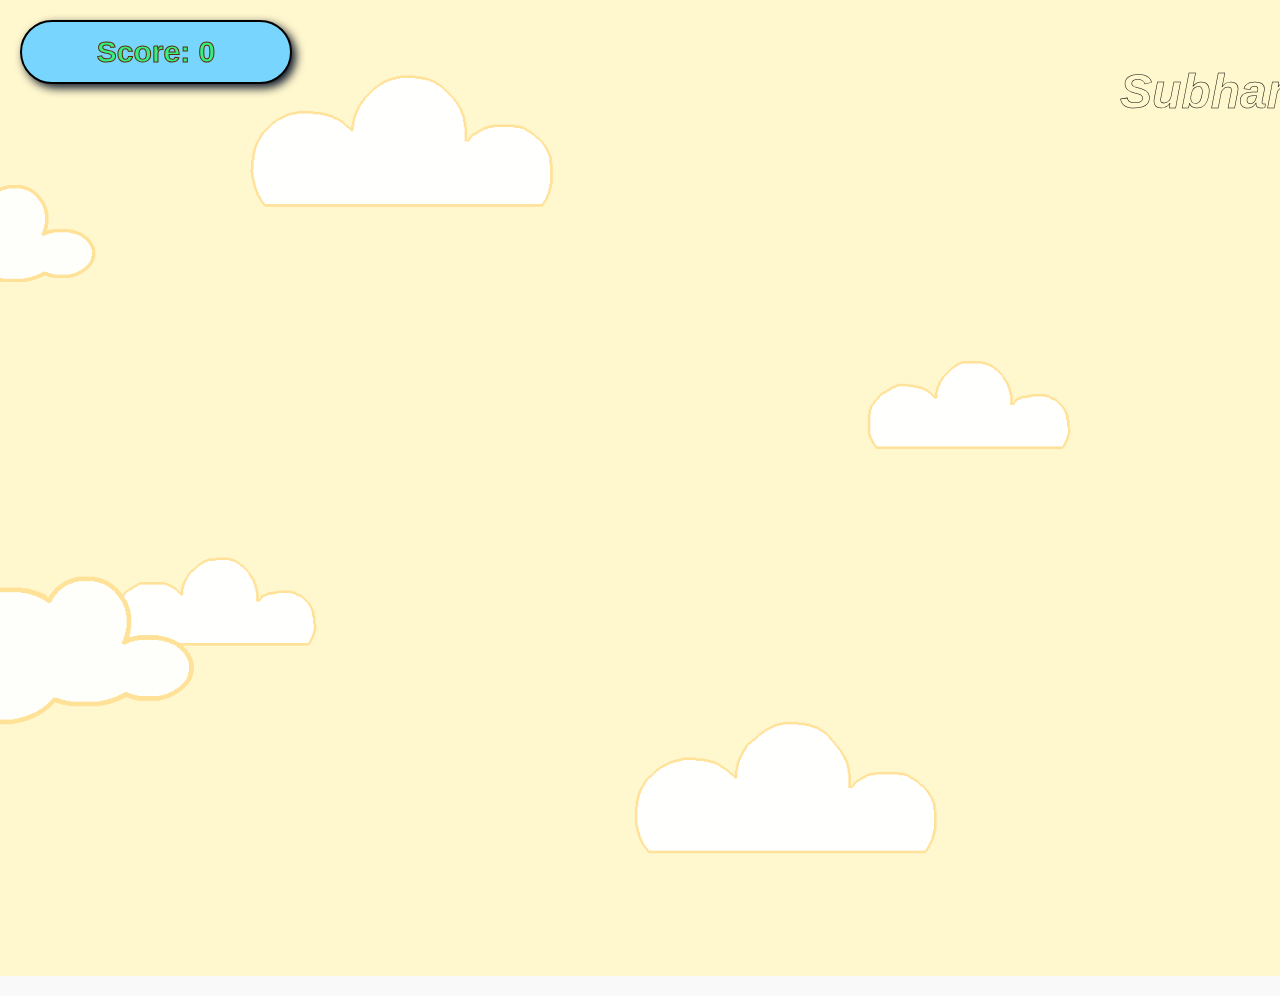
<file: index.html>
<!DOCTYPE html>
<html lang="en">
<head>
    <meta charset="UTF-8">
    <meta name="viewport" content="width=device-width, initial-scale=1.0">
    <title>Simple Game</title>
    <link rel="stylesheet" href="styles.css">
</head>
<body>
    <div id="fullscreenBackground"></div>
    <div id="orientationMessage">
        Please rotate your device to landscape mode to play the game.
    </div>
    <div id="gameArea">
        <div id="pointDisplay" class="point-Display"></div>
        <div id="Balloon">
            <div id="bg_img" style="background-image: url('/images/bg screen image.png');"></div> <!-- Set background image dynamically -->
            <div id="scoreDisplay" class="score-Display">
                Score: 0
            </div>
            
            <!-- Interactive Elements -->
            <div id="pump_handle"></div>
            <div id="air_nuzzle"></div>
            <div id="air_pump_machine"></div>
            <div id="cloud"></div>
            <div id="cloud1"></div>
            <div id="cloud2"></div>
            <div id="birds"></div>
            <div id="birds1"></div>
                        <div id="name"><i>Subhan Ali</i></div>
            
            <button id="pauseButton">Pause</button>
            
            <!-- Audio for Pop Sound -->
            <audio id="popSound" src="/images/pop sund.mp3" preload="auto"></audio>
        </div>
    </div>
    <script src="game.js"></script>
</body>
</html>
</file>
<file: styles.css>
/* General Reset */
* {
  margin: 0; /* Remove default margin from all elements */
  padding: 0; /* Remove default padding from all elements */
  box-sizing: border-box; /* Ensure padding and border are included in element's width and height */
}

/* Body Styles */
body {
  margin: 0; /* Remove default margin from the body */
  overflow: hidden; /* Hide scrollbars to ensure no scroll on the screen */
  display: flex; /* Use flexbox to center the content */
  justify-content: center; /* Horizontally center the content */
  align-items: center; /* Vertically center the content */
  height: 100vh; /* Make body take up full viewport height */
  background-color: #f9f9f9; /* Set a white background for the body */
}

/* Game Area */
#gameArea {
  width: 100vw; /* Ensure the game area takes up the full viewport width */
  height: 100vh; /* Ensure the game area takes up the full viewport height */
  position: relative; /* Make the game area a reference point for absolutely positioned elements */
}

/* Background Image */
#gameArea #bg_img {
  width: 125rem; /* Make the background cover the full width of the game area */
  height: 61rem; /* Make the background cover the full height of the game area */
  background-image: url("/images/bg screen image.png"); /* Set the background image */
  background-size: cover; /* Ensure the background image covers the entire area */
  background-position: center; /* Center the background image */
  position: absolute; /* Position the background absolutely within the game area */
  top: 0; /* Align the top edge of the background with the top of the game area */
  left: 0; /* Align the left edge of the background with the left of the game area */
}

/* Air Pump Machine */
#gameArea #air_pump_machine {
  pointer-events: none; /* Disable pointer events */
  padding: 8rem; /* Add padding to the pump machine for some internal space */
  background-image: url("/images/air pumping machine.png"); /* Set the pump machine image */
  background-size: 12rem; /* Adjust the background size */
  background-repeat: no-repeat; /* Prevent repeating the background image */
  position: absolute; /* Position the pump machine absolutely within the game area */
  left: 107rem; /* Position the pump machine near the right edge */
  top: 45rem; /* Position the pump machine near the bottom */
  transition: transform 0.6s ease-in-out; /* Smooth transition effect for transformations */
  z-index: 10; /* Set a higher z-index to bring the pump in front of other elements */
}

/* Pump Handle */
#gameArea #pump_handle {
  pointer-events: none; /* Disable pointer events */
  padding: 6rem; /* Add padding to the pump handle */
  background-image: url("/images/pump handle.png"); /* Set the pump handle image */
  background-size: 110%; /* Adjust the background size */
  background-repeat: no-repeat; /* Prevent repeating the background image */
  position: absolute; /* Position the pump handle absolutely within the game area */
  left: 106rem; /* Position the handle to the right */
  top: 39rem; /* Position the handle towards the top */
  cursor: pointer; /* Change the cursor to a pointer when hovering */
  transition: transform 0.7s ease-in-out; /* Smooth transition effect for transformations */
  z-index: 5; /* Lower z-index so it appears behind the air pump machine */
  width: 2rem; /* Set the width of the pump handle */
  height: 15rem; /* Set the height of the pump handle */
}

/* Air Nuzzle */
#gameArea #air_nuzzle {
  pointer-events: none; /* Disable pointer events */
  padding: 7rem; /* Add padding to the air nuzzle */
  background-image: url("/images/air_nuzzle.png"); /* Set the air nuzzle image */
  background-size: 13rem; /* Adjust the background size */
  background-repeat: no-repeat; /* Prevent repeating the background image */
  position: absolute; /* Position the air nuzzle absolutely within the game area */
  left: 99.3rem; /* Position the air nuzzle towards the left */
  top: 43rem; /* Position the air nuzzle near the bottom */
  transition: transform 0.6s ease-in-out; /* Smooth transition effect for transformations */
  z-index: 2; /* Set a higher z-index to bring the air nuzzle in front of the thread */
}

/* Balloon Styles */
#gameArea .balloon {
  -webkit-tap-highlight-color: transparent; /* Remove tap highlight color on mobile devices */
  user-select: none; /* Prevent text selection */
  -webkit-user-drag: none; /* Prevent drag highlight */
  transform-origin: bottom center; /* Set the origin for scaling */
  cursor: pointer; /* Change the cursor to a pointer when hovering */
  transform: translateX(-50%) scale(0); /* Start with scale 0 for the animation */
  transition: left 0.2s linear, top 0.5s linear, transform 0.2s ease, opacity 0.3s ease; /* Smooth transitions for movement, scaling, and opacity */
  z-index: 1; /* Ensure the balloon is above other elements */
}

/* Balloon Inflate Animation */
@keyframes balloonInflate {
  0% {
    transform: translateX(-50rem) scale(0); /* Start with scale 0 */
    opacity: 0; /* Balloon is invisible at the start */
  }
  100% {
    transform: translateX(-50rem) scale(1.2); /* Inflate the balloon to 1.2x its size */
    opacity: 1; /* Make the balloon fully visible */
  }
}

/* Balloon Flying Animation */
@keyframes balloonFly {
  0% {
    transform: translateX(-50%) scale(0.2); /* Start small */
    opacity: 1; /* Balloon is visible */
  }
  100% {
    transform: translateX(-50%) scale(0); /* Shrink the balloon to 0 */
    opacity: 0; /* Make the balloon invisible */
    bottom: 100%; /* Move the balloon upwards out of the screen */
  }
}

/* Pumping Effect */
@keyframes pumpMove {
  0% {
    transform: translateY(0); /* Initial position */
  }
  50% {
    transform: translateY(3rem); /* Move down slightly */
  }
  100% {
    transform: translateY(0); /* Return to original position */
  }
}

/* Pump Handle Pumping Animation */
#gameArea #pump_handle.pumping {
  animation: pumpMove 0.5s ease-in-out; /* Apply the pumpMove animation */
}

/* Air Pump Machine Pumping Animation */
#gameArea #air_pump_machine.pumping {
  transform: translateY(20px); /* Move the air pump machine down slightly */
}

/* Air Nuzzle Pumping Animation */
#gameArea #air_nuzzle.pumping {
  transform: translateY(20px); /* Move the air nuzzle down slightly */
}

/* Balloon Floating Animation */
@keyframes balloonFloat {
  0% {
    transform: translate(0, 0); /* Start at the original position */
  }
  50% {
    transform: translate(-10px, -10px); /* Move slightly left and up */
  }
  100% {
    transform: translate(10px, -20px); /* Move slightly right and more upwards */
  }
}

/* Apply Floating Animation to Balloon */
#balloon-float {
  animation: balloonFloat 1.5s infinite alternate ease-in-out; /* Apply floating animation repeatedly */
}

/* Balloon Styles */
#balloon {
  -webkit-tap-highlight-color: transparent; /* Remove tap highlight color on mobile devices */
  user-select: none; /* Prevent text selection */
  -webkit-user-drag: none; /* Prevent drag highlight */
  position: absolute; /* Position the balloon absolutely */
  cursor: pointer; /* Change the cursor to a pointer when hovering */
}

/* Balloon Pop Effect */
.balloon-blast {
  animation: pop 0.3s ease-out forwards; /* Apply pop animation when the balloon bursts */
}

/* Pop Animation */
@keyframes pop {
  0% {
    transform: scale(1); /* Start at normal size */
    opacity: 1; /* Balloon is visible */
  }
  50% {
    transform: scale(1.5); /* Enlarge the balloon slightly */
    opacity: 0.8; /* Slightly fade the balloon */
  }
  100% {
    transform: scale(0); /* Shrink the balloon to 0 */
    opacity: 0; /* Make the balloon fully invisible */
  }
}

/* Particle Animation (optional, for smooth scaling) */
.particle {
  position: absolute; /* Position the particle absolutely */
  transition: transform 1.5s ease-out, opacity 1.5s ease-out; /* Smooth animation for particle movement */
  pointer-events: none; /* Prevent interaction with the particles */
}

/* Stop Button */
#pauseButton {
  -webkit-tap-highlight-color: transparent; /* Remove tap highlight color on mobile devices */
  outline: none; /* Remove outline */
  user-select: none; /* Prevent text selection */
  position: absolute; /* Position the pause button at the top-right corner */
  top: 2rem; /* Place 2rem from the top */
  left: 113rem; /* Place 113rem from the left */
  width: 5rem; /* Set the width of the button */
  height: 5rem; /* Set the height of the button */
  font-size: 1.01rem; /* Set the font size of the text inside */
  border: 0.5rem solid rgb(0, 0, 0); /* Set a solid black border */
  border-radius: 50rem; /* Make the button circular */
  border-color: rgb(2, 1, 1); /* Set the border color */
  background-color: rgba(244, 3, 3, 0.7); /* Set the background color */
  color: rgb(0, 0, 0); /* Set the text color to black */
  stroke: black; /* Set stroke color */
  stroke-width: 200vh solid black; /* Set the stroke width */
  cursor: pointer; /* Change the cursor to a pointer when hovering */
  z-index: 100; /* Ensure the button is on top of other elements */
  box-shadow: none; /* Apply a subtle shadow */
  transition: transform 0.2s, background-color 0.2s; /* Smooth transition for scaling and background color */
}

/* Pause Button Hover Effect */
#pauseButton:hover {
  background-color: rgba(72, 255, 0, 0.9); /* Change background color on hover */
  transform: scale(1.1); /* Slightly enlarge the button on hover */
}

/* Orientation Message */
#orientationMessage {
  size: 340rem; /* Set the size */
  display: flex; /* Hidden in landscape mode */
  position: absolute;
  top: 10%; /* Position at the top */
  width: 100%; /* Full width */
  -webkit-text-stroke: 1px #b310e5; /* Corrected stroke property */
  font-weight: bolder;
  font-family: 'Segoe UI', Tahoma, Geneva, Verdana, sans-serif;
  align-items: center; /* Center align items */
  justify-content: center; /* Center justify content */
  background-repeat: no-repeat; /* Prevent background repeat */
  color: #ffffff; /* Set text color */
  font-size: 1.5rem; /* Set font size */
  text-align: center; /* Center align text */
}

/* For responsive design */
@media screen and (orientation: landscape) {
  #orientationMessage {
    display: none; /* Hide orientation message in landscape mode */
  }

  #gameArea {
    display: block; /* Show game area in landscape mode */
  }
}

@media screen and (orientation: portrait) {
  #orientationMessage {
    display: flex; /* Show orientation message in portrait mode */
  }

  #gameArea {
    display: none; /* Hide game area in portrait mode */
  }
}

/* Fullscreen Background */
#fullscreenBackground {
  position: fixed; /* Fix position */
  top: 0; /* Align to top */
  left: 0; /* Align to left */
  width: 100%; /* Full width */
  height: 100%; /* Full height */
 background-image: url('/images/hub.jpg'); /* Set background image */
  background-size: cover; /* Cover the entire area */
  background-position: center; /* Center the background image */
  z-index: -1; /* Place behind other content */
}

/* Point Display */
.point-display {
  position: absolute; /* Position absolutely */
  font-size: 20px; /* Set font size */
  color: #ff0800; /* Set text color */
  user-select: none; /* Prevent text selection */
  font-weight: bold; /* Set font weight */
  opacity: 0; /* Set initial opacity */
  transition: opacity 1s ease-out, transform 1s ease-out; /* Smooth transition for opacity and transform */
  z-index: 10; /* Ensure it's above other elements */
}
#name {
  position: absolute; /* Ensure the element is positioned absolutely */
  top: 4rem; /* Position from the top */
  left: 70rem; /* Position from the left */
  width: 50%; /* Set the width */
  height: 23%; /* Set the height */
  font-size: 3rem;
  font-weight: bolder; /* Set the font size */
  color: transparent; /* Set the text color */
  font-family: 'Gill Sans', 'Gill Sans MT', Calibri, 'Trebuchet MS', sans-serif; /* Set the font family */
  opacity: 1; /* Ensure the element is fully visible */
   /* Set a semi-transparent background color */
  -webkit-text-stroke: 0.5px black; /* Add a black stroke to the text */
}

/* Score Display */
#scoreDisplay {
  width: 17rem; /* Set the width of the box */
  height: 4rem; /* Set the height of the box */
  border-radius: 10rem; /* Set the border radius */
 
  background-color: rgb(120, 214, 254);
  background-size: 270px; /* Set background size */
  background-position: center; /* Center the background image */
  border: 2px solid #000; /* Set the border of the box */
  padding: 20px; /* Add padding inside the box */
  cursor: none; /* Remove cursor */
  margin: 20px; /* Add margin outside the box */
  box-shadow: 4px 4px 10px rgb(10, 20, 40, 2); /* Add box shadow */
  font-weight: bolder; /* Set font weight */
  position: absolute; /* Position absolutely */
  display: flex; /* Use flexbox */
  pointer-events: none; /* Disable pointer events */
  justify-content: center; /* Horizontally center the text */
  align-items: center; /* Vertically center the text */
  -webkit-text-stroke: #5c2c07 1px; /* Add a stroke to the text */
  font-family: 'Segoe UI', Tahoma, Geneva, Verdana, sans-serif; /* Set font family */
  font-size: 30px; /* Set font size */
  user-select: none; /* Prevent text selection */
  color: rgb(54, 239, 128); /* Set text color */
}
#cloud {
  position: absolute; /* Position absolutely */
  background-size: contain; /* Ensure the cloud scales proportionally */
  background-repeat: no-repeat; /* Prevent tiling of the cloud image */
  background-image: url('/images/cloud.png'); /* Set background image */
  opacity: 1;
  width: 900px; /* Set the width of the cloud */
  height: 400px; /* Set the height of the cloud */
  
  top: 50%; /* Position vertically in the middle (adjust as needed) */
  left: -200px; /* Start cloud outside the screen (from the left) */

  animation: moveClouds 50s linear infinite; /* Animate cloud movement */
}

@keyframes moveClouds {
  0% {
    left: -500px; /* Start from outside the left */
  }
  100% {
    left: 300%; /* Move to the far right, completely out of view */
  }
}
#cloud1 {
  position: absolute; /* Position absolutely */
  background-size: contain; /* Ensure the cloud scales proportionally */
  background-repeat: no-repeat; /* Prevent tiling of the cloud image */
  background-image: url('/images/cloud.png'); /* Set background image */
  opacity: 1;
  width: 900px; /* Set the width of the cloud */
  height: 300px; /* Set the height of the cloud */
  
  top: 10%; /* Position vertically in the middle (adjust as needed) */
  left: -200px; /* Start cloud outside the screen (from the left) */

  animation: moveCloudsRight 130s linear infinite; /* Animate cloud movement */
}

@keyframes moveCloudsRight {
  0% {
    left: -70px; /* Start from outside the left */
  }
  100% {
    left: 300%; /* Move to the far right, completely out of view */
  }
}
#cloud2 {
  position: absolute; /* Position absolutely */
  background-size: contain; /* Ensure the cloud scales proportionally */
  background-repeat: no-repeat; /* Prevent tiling of the cloud image */
  background-image: url('/images/cloud.png'); /* Set background image */
  opacity: 1;
  width: 900px; /* Set the width of the cloud */
  height: 150px; /* Set the height of the cloud */
  
  top: 40%; /* Position vertically in the middle (adjust as needed) */
  left: 100%; /* Start cloud outside the screen (from the right) */

  animation: moveCloudsLeft 80s linear infinite; /* Animate cloud movement */
}

@keyframes moveCloudsLeft {
  0% {
    left: 100%; /* Start from outside the right */
  }
  100% {
    left: -900px; /* Move to the far left, completely out of view */
  }
}

#birds {
  position: absolute;
  background-size: contain; /* Make sure the bird image scales properly */
  background-image: flip;
  background-repeat: no-repeat; /* Prevent tiling */
  background-image: url('/images/birds2.gif'); /* Bird image with mouth on the left side */
  
  width: 3rem; /* Width of the bird */
  height: 3rem; /* Height of the bird */
  
  top: 30%; /* Position birds vertically at a random height */
  left: 100rem; /* Start bird off-screen to the right */
  
  animation: moveBirds 40s linear infinite, flapBirds 1s infinite; /* Move and flap animation */
}

@keyframes moveBirds {
  0% {
    left: 150rem; /* Start bird off-screen to the right */
  }
  100% {
    left: -500px; /* Move bird to the far left */
  }
}

@keyframes flapBirds {
  0% {
    transform: rotate(0deg); /* No rotation */
  }
  50% {
    transform: rotate(15deg); /* Slight upward flap */
  }
  100% {
    transform: rotate(0deg); /* Back to normal */
  }
}
#birds1 {
  position: absolute;
  background-size: contain; /* Make sure the bird image scales properly */
  background-image: flip;
  background-repeat: no-repeat; /* Prevent tiling */
  background-image: url('/images/birds.gif'); /* Bird image with mouth on the left side */
  
  width: 30rem; /* Width of the bird */
  height: 8rem; /* Height of the bird */
  
  top: 30rem; /* Position birds vertically at a random height */
  left: -500px; /* Start bird off-screen to the left */
  
  animation: moveBirdsRight 20s linear infinite, flapBirds 1s infinite; /* Move and flap animation */
}

@keyframes moveBirdsRight {
  0% {
    left: -500px; /* Start bird off-screen to the left */
  }
  100% {
    left: 100%; /* Move bird to the far right */
  }
}

@keyframes flapBirds {
  0% {
    transform: rotate(0deg); /* No rotation */
  }
  50% {
    transform: rotate(15deg); /* Slight upward flap */
  }
  100% {
    transform: rotate(0deg); /* Back to normal */
  }
}
</file>
